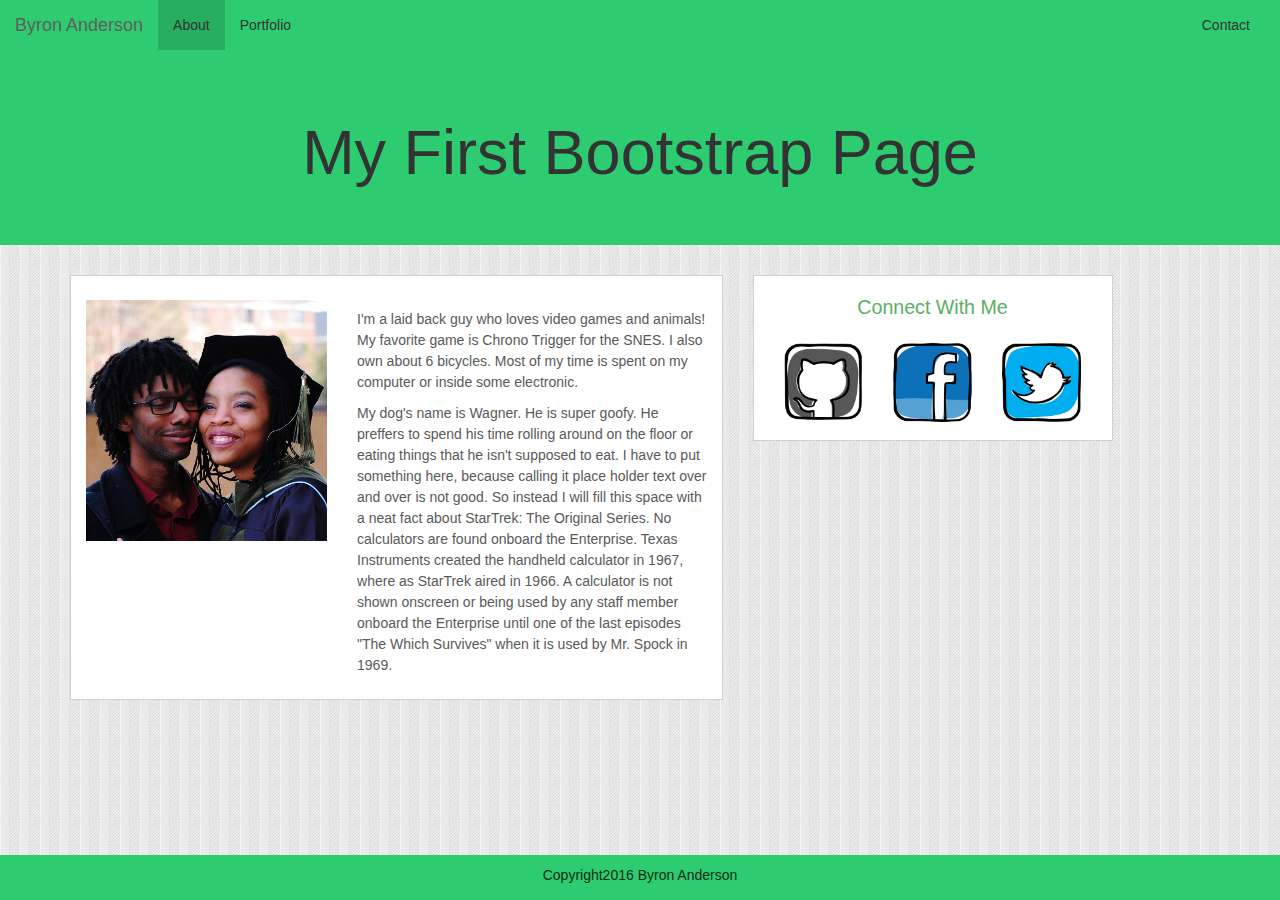
<file: index.html>
<!DOCTYPE html>
<html>
<head>
    <title>Home</title>
	<meta charset="utf-8" />
    <meta name="viewport" content="width=device-width, initial-scale=1, maximum-scale=1, user-scalable=no">
    <link href="assets/bootstrap.css" rel="stylesheet" />
    <link href="assets/bootstrap-grid-ms.css" rel="stylesheet" />
    <link href="assets/style.css" rel="stylesheet" />
</head>
<body>
<nav class="navbar navbar-default">
  <div class="container-fluid">
    <!-- Brand and toggle get grouped for better mobile display -->
    <div class="navbar-header">
      <button type="button" class="navbar-toggle collapsed" data-toggle="collapse" data-target="#bs-example-navbar-collapse-1" aria-expanded="false">
        <span class="sr-only">Toggle navigation</span>
        <span class="icon-bar"></span>
        <span class="icon-bar"></span>
        <span class="icon-bar"></span>
      </button>
      <a class="navbar-brand" href="index.html">Byron Anderson</a>
    </div>

    <!-- Collect the nav links, forms, and other content for toggling -->
    <div class="collapse navbar-collapse" id="bs-example-navbar-collapse-1">
      <ul class="nav navbar-nav">
        <li class="active"><a href="index.html">About <span class="sr-only">(current)</span></a></li>
        <li><a href="Portfolio.html">Portfolio</a></li>
      </ul>
      <ul class="nav navbar-nav navbar-right">
        <li><a href="contact.html">Contact</a></li>
      </ul>
    </div><!-- /.navbar-collapse -->
  </div><!-- /.container-fluid -->
</nav>
<div class="jumbotron text-center">
        <h1>My First Bootstrap Page</h1>
</div>
<div class="container">
        <div class="row">
            <div class="col-sm-12 col-md-7 content">
                <div class="col-sm-7" id="mainbackground">
                <section class="row" id="AboutMe">
							<div class="col-sm-5"><img class="img-responsive" id="bio-image" src="assets/images/Profile.jpg"></div>
							<p class="col-sm-7 col-xs-12" id="abouttext">
								I'm a laid back guy who loves video games and animals! My favorite game is Chrono Trigger for the SNES. I also own about 6 bicycles. Most of my time is spent on my computer or inside some electronic.
							</p>
							<p class="col-sm-7" id="abouttext2">
								My dog's name is Wagner. He is super goofy. He preffers to spend his time rolling around on the floor or eating things that he isn't supposed to eat.
								I have to put something here, because calling it place holder text over and over is not good. So instead I will fill this space with a neat fact about StarTrek: The Original Series.
                No calculators are found onboard the Enterprise. Texas Instruments created the handheld calculator in 1967, where as StarTrek aired in 1966. A calculator is not shown
                onscreen or being used by any staff member onboard the Enterprise until one of the last episodes "The Which Survives" when it is used by Mr. Spock in 1969.
							</p>
				</section>
                </div>
            </div>
            <div class="col-sm-12 col-md-4 reletedContent">
                	<div id="ConnectWithMe">
						<p class="row" id="connect">Connect With Me</p>			
							<div class="col-xs-12" id="imagewrapper">
								<div class="col-sm-4 col-xs-4"><a href="https://github.com/clearkeyboard"><img class="img-responsive" id="github" src="assets/images/github.png"></a></div>
								<div class="col-sm-4 col-xs-4"><a href="https://www.facebook.com/clearkeyboard"><img class="img-responsive" id="facebook" src="assets/images/facebook.png"></a></div>
								<div class="col-sm-4 col-xs-4"><a href="https://twitter.com/Clearkeyboard?lang=en"><img class="img-responsive" id="twitter" src="assets/images/twitter.png"></a></div>
							</div>
					</div>
            </div>
        </div>
</div>	
		<footer id="stickyfooter">
				<p id="CP">Copyright2016 Byron Anderson</p>
		</footer>
    <script src="assets/jquery-3.1.1.min.js"></script>
    <script src="assets/bootstrap.min.js"></script>
</body>
</file>
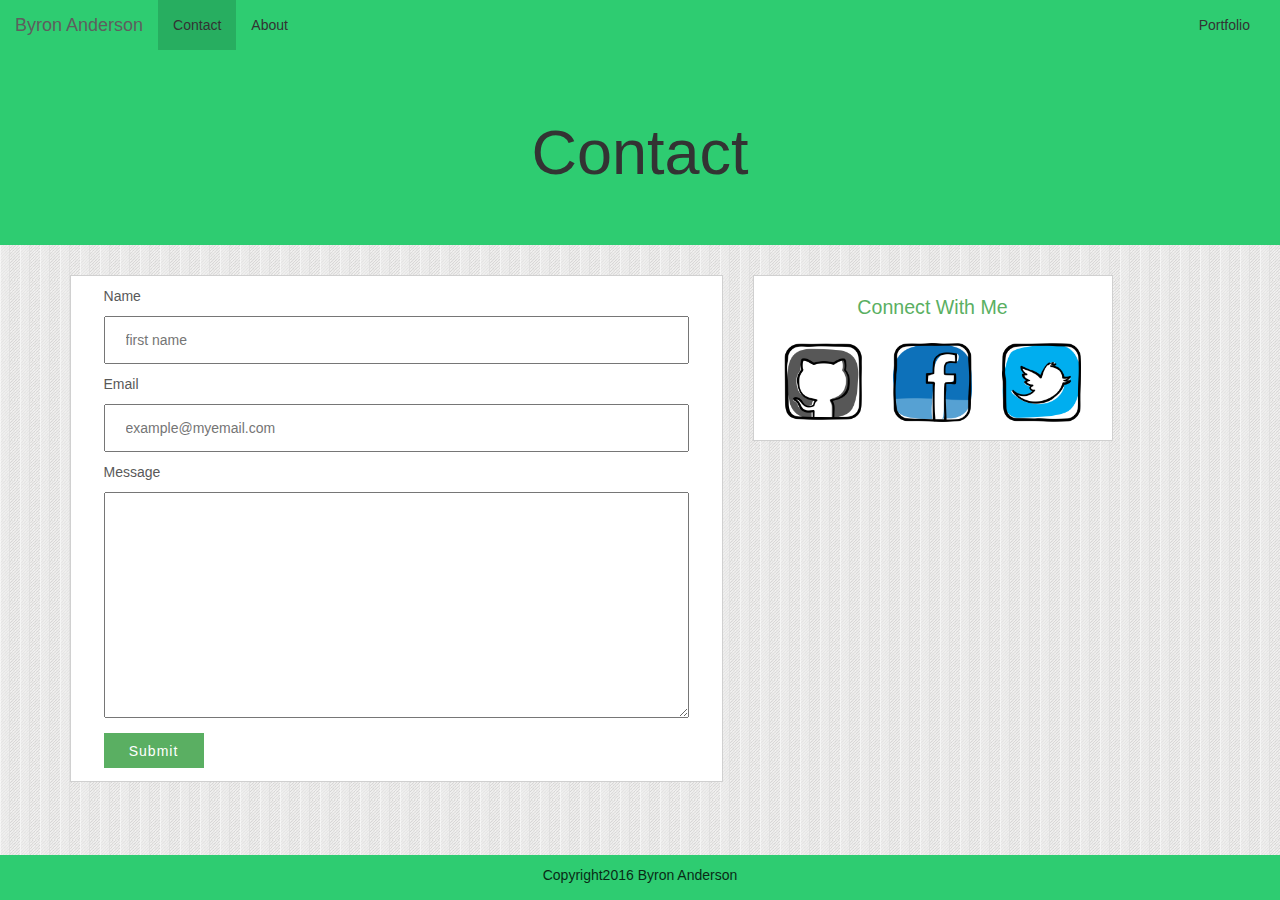
<file: contact.html>
<!DOCTYPE html>
<html lang="en-us">
<head>
    <title>Portfolio</title>
	<meta charset="utf-8" />
    <meta name="viewport" content="width=device-width, initial-scale=1, maximum-scale=1, user-scalable=no">
    <link href="assets/bootstrap.css" rel="stylesheet" />
    <link href="assets/bootstrap-grid-ms.css" rel="stylesheet" />
    <link href="assets/style.css" rel="stylesheet" />
</head>
<body>
<nav class="navbar navbar-default">
  <div class="container-fluid">
    <!-- Brand and toggle get grouped for better mobile display -->
    <div class="navbar-header">
      <button type="button" class="navbar-toggle collapsed" data-toggle="collapse" data-target="#bs-example-navbar-collapse-1" aria-expanded="false">
        <span class="sr-only">Toggle navigation</span>
        <span class="icon-bar"></span>
        <span class="icon-bar"></span>
        <span class="icon-bar"></span>
      </button>
      <a class="navbar-brand" href="index.html">Byron Anderson</a>
    </div>

    <!-- Collect the nav links, forms, and other content for toggling -->
    <div class="collapse navbar-collapse" id="bs-example-navbar-collapse-1">
      <ul class="nav navbar-nav">
        <li class="active"><a href="contact.html">Contact<span class="sr-only">(current)</span></a></li>
        <li><a href="index.html">About</a></li>
      </ul>
      <ul class="nav navbar-nav navbar-right">
        <li><a href="Portfolio.html">Portfolio</a></li>
      </ul>
    </div><!-- /.navbar-collapse -->
  </div><!-- /.container-fluid -->
</nav>
<div class="jumbotron text-center">
        <h1>Contact</h1>
</div>

<body>
	<div class="container">
        <div class="row">
				<div id="wrapper" class="col-sm- col-md-7">
					<div id="mainbackground" id="contact">
						<div id="borderbreak"></div>	
							<div id="formwrap">
								<form>
								<p class="formtype">Name<br></p>
								<input type="text" placeholder="first name"><br>
								<p class="formtype">Email<br></p>
								<input type="text" placeholder="example@myemail.com"><br>	
								<p class="formtype">Message<br></p>
								<textarea type="message" cols="79" rows="11"></textarea><br>
								<input id="submit" type="submit" value="Submit">
								</form>
							</div>
					</div>
            </div>
            <div class="col-sm-12 col-md-4 reletedContent">
                	<div id="ConnectWithMe">
						<p id="connect">Connect With Me</p>			
							<div class="col-xs-12" id="imagewrapper">
								<div class="col-sm-4 col-xs-4"><a href="https://github.com/clearkeyboard"><img class="img-responsive" id="github" src="assets/images/github.png"></a></div>
								<div class="col-sm-4 col-xs-4"><a href="https://www.facebook.com/clearkeyboard"><img class="img-responsive" id="facebook" src="assets/images/facebook.png"></a></div>
								<div class="col-sm-4 col-xs-4"><a href="https://twitter.com/Clearkeyboard?lang=en"><img class="img-responsive" id="twitter" src="assets/images/twitter.png"></a></div>
							</div>
					</div>
            </div>
		</div>
        </div>	
		<footer id="stickyfooter">
				<p id="CP">Copyright2016 Byron Anderson</p>
		</footer>
    <script src="assets/jquery-3.1.1.min.js"></script>
    <script src="assets/bootstrap.min.js"></script>
</body>
</html>
</file>
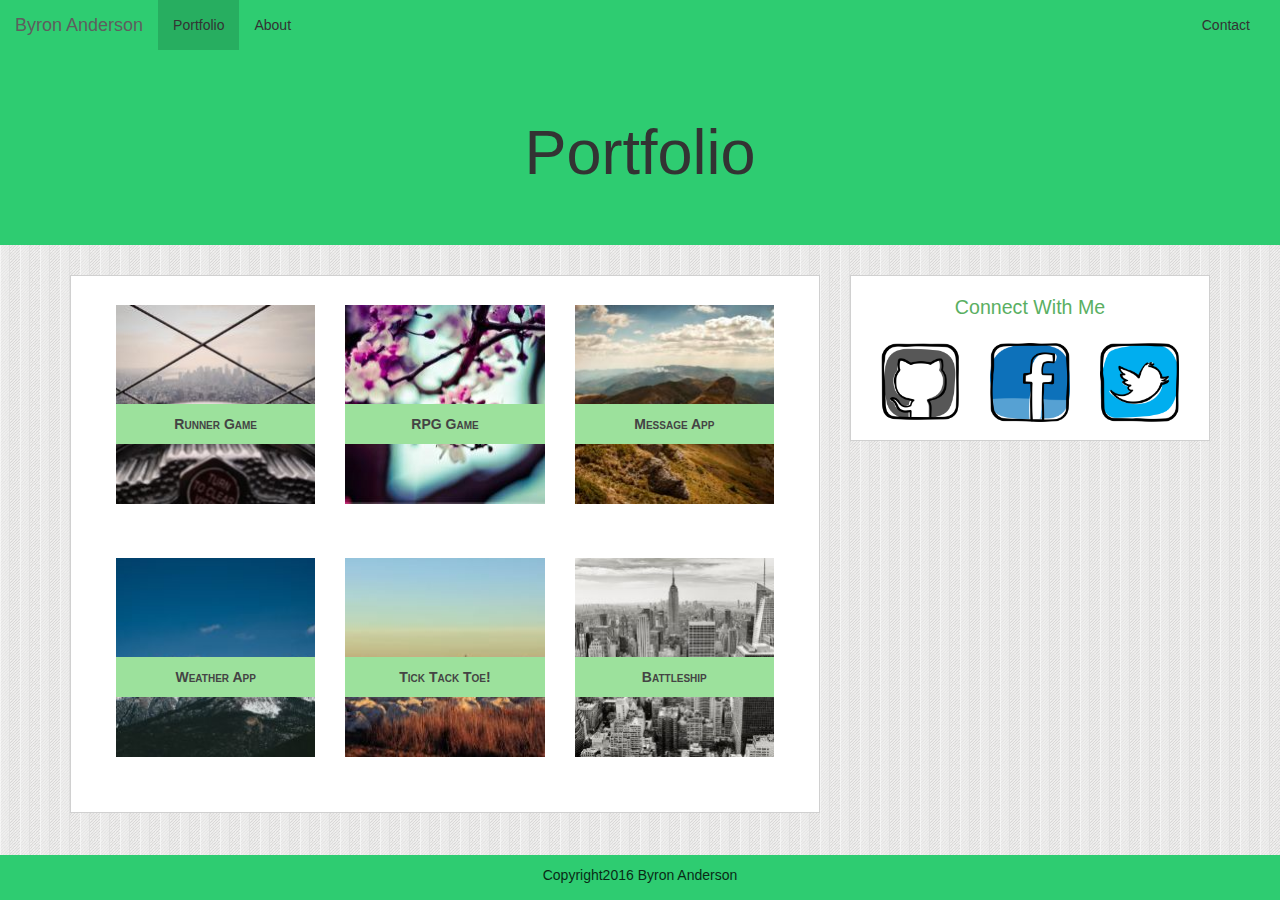
<file: Portfolio.html>
<!DOCTYPE html>
<html lang="en-us">
<head>
    <title>Portfolio</title>
	<meta charset="utf-8" />
    <meta name="viewport" content="width=device-width, initial-scale=1, maximum-scale=1, user-scalable=no">
    <link href="assets/bootstrap.css" rel="stylesheet" />
		<link href="assets/bootstrap-grid-ms.css" rel="stylesheet" />
    <link href="assets/style.css" rel="stylesheet" />
</head>
<body>
<nav class="navbar navbar-default">
  <div class="container-fluid">
    <!-- Brand and toggle get grouped for better mobile display -->
    <div class="navbar-header">
      <button type="button" class="navbar-toggle collapsed" data-toggle="collapse" data-target="#bs-example-navbar-collapse-1" aria-expanded="false">
        <span class="sr-only">Toggle navigation</span>
        <span class="icon-bar"></span>
        <span class="icon-bar"></span>
        <span class="icon-bar"></span>
      </button>
      <a class="navbar-brand" href="index.html">Byron Anderson</a>
    </div>

    <!-- Collect the nav links, forms, and other content for toggling -->
    <div class="collapse navbar-collapse" id="bs-example-navbar-collapse-1">
      <ul class="nav navbar-nav">
        <li class="active"><a href="Portfolio.html">Portfolio <span class="sr-only">(current)</span></a></li>
        <li><a href="index.html">About</a></li>
      </ul>
      <ul class="nav navbar-nav navbar-right">
        <li><a href="contact.html">Contact</a></li>
      </ul>
    </div><!-- /.navbar-collapse -->
  </div><!-- /.container-fluid -->
</nav>
<div class="jumbotron text-center">
        <h1>Portfolio</h1>
</div>
<div class="container">
    <div class="row">
        <div class="col-md-8">
			<div id="wrapper">
				<div id="portfolio">
					<div class="col-xs-12"> 
					<div class="col-xs-12 col-ms-6 col-sm-4 col-md-4" id="portwrap">
						<img class="img-responsive" src="assets/images/200.jpg">
						<div class="col-xs-12 col-ms-10 col-sm-12" id="bar"><a href="#" id="bartext">Runner Game</a></div>
					</div>
					<div class="col-xs-12 col-ms-6 col-sm-4 col-md-4" id="portwrap">
						<img class="img-responsive" src="assets/images/201.jpg">
						<div class="col-xs-12 col-ms-10 col-sm-12" id="bar"><a href="#"class="align-middle" id="bartext">RPG Game</a></div>
					</div>
					<div class="col-xs-12 col-ms-6 col-sm-4 col-md-4" id="portwrap">
						<img class="img-responsive" src="assets/images/202.jpg">
						<div class="col-xs-12 col-ms-10 col-sm-12" id="bar"><a href="#" id="bartext">Message App</a></div>
					</div>
					<div class="col-xs-12 col-ms-6 col-sm-4 col-md-4"  id="portwrap">
						<img class="img-responsive" src="assets/images/203.jpg">
						<div class="col-xs-12 col-ms-10 col-sm-12" id="bar"><a href="#" id="bartext">Weather App</a></div>
					</div>
					<div class="col-xs-12 col-ms-6 col-sm-4 col-md-4" id="portwrap">
						<img class="img-responsive" src="assets/images/204.jpg">
						<div class="col-xs-12 col-ms-10 col-sm-12" id="bar"><a href="#" id="bartext">Tick Tack Toe!</a></div>
					</div>
					<div class="col-xs-12 col-ms-6 col-sm-4 col-md-4" id="portwrap">
						<img class="img-responsive" src="assets/images/205.jpg">
						<div class="col-xs-12 col-ms-10 col-sm-12" id="bar"><a href="#" id="bartext">Battleship</a></div>
					</div>
				</div>
				</div>
            </div>
        </div>

            <div class="col-sm-12 col-md-4 reletedContent">
                	<div id="ConnectWithMe">
						<p id="connect">Connect With Me</p>			
							<div class="col-xs-12" id="imagewrapper">
								<div class="col-sm-4 col-xs-4"><a href="https://github.com/clearkeyboard"><img class="img-responsive" id="github" src="assets/images/github.png"></a></div>
								<div class="col-sm-4 col-xs-4"><a href="https://www.facebook.com/clearkeyboard"><img class="img-responsive" id="facebook" src="assets/images/facebook.png"></a></div>
								<div class="col-sm-4 col-xs-4"><a href="https://twitter.com/Clearkeyboard?lang=en"><img class="img-responsive" id="twitter" src="assets/images/twitter.png"></a></div>
							</div>
					</div>
            </div>
</div>
</div>
		<footer id="stickyfooter">
				<p id="CP">Copyright2016 Byron Anderson</p>
		</footer>
    <script src="assets/jquery-3.1.1.min.js"></script>
    <script src="assets/bootstrap.min.js"></script>
</body>
</html>
</file>
<file: assets/style.css>
#mainbackground{
	border-style: solid;
	border-width: 1.5px;
	border-color: #D0D0D0;
	margin-right: auto;
	background-color: #fff;
    margin-bottom: 60px;
    width: 100%;
    padding-bottom: 2%;
}
.navbar-default .navbar-nav > .active > a, .navbar-default .navbar-nav > .active > a:hover, .navbar-default .navbar-nav > .active > a:focus{
    color: #333;
    background-color: #2ECC71;
}
.navbar-default .navbar-toggle:hover, .navbar-default .navbar-toggle:focus, .navbar-default .navbar-toggle{
	border-color:#2ECC71;
	background-color: #27AE60;
}
.navbar-default .navbar-collapse, .navbar-default .navbar-form{
	border-color: #27AE60;
}
.navbar-default .navbar-nav > .active > a, .navbar-default .navbar-nav > .active > a:hover, .navbar-default .navbar-nav > .active > a:focus{
	background-color: #27AE60;
}
textarea{
	width: 100%;
}
.navbar {
    border-radius: 0;
}
.navbar-default .navbar-brand{
    color: inherit;
}
.navbar-default .navbar-nav > li > a:hover, .navbar-default .navbar-nav > li > a:focus{
    color: inherit;
}
.navbar-default .navbar-nav > li > a{
    color: #333;
}
.navbar-default .navbar-toggle .icon-bar{
	background-color: #2ECC71;
}
.jumbotron {
    background-color: #2ECC71;
}
#bio-image{
	float: left;
	padding-right: 0px;
    margin-top: 10%;
	max-width: 100%;
}
#abouttext{	
	line-height: 150%;
	font-kerning: normal;
	color: #595959;
    margin-top: 5%;
}
#abouttext2{	
	line-height: 150%;
	font-kerning: normal;
	color: #595959;
}
#ConnectWithMe{
	border-style: solid;
	border-width: 1.5px;
	border-color: #D0D0D0;
	background-color: #fff;
	float: left;
    width: 100%;
    padding-bottom: 5%;
	margin-bottom: 10%;
}
#imagewrapper{
    margin-left: 0px;
	margin-top: 3%;
    width: 100%;
}
#connect{
    font-family: "Helvetica Neue", Helvetica, Arial, sans-serif;
    margin-top: 5%;
	color: #5aaf62;
	font-size: 1.4em;
	font-kerning: normal;
	text-align: center;
}
#connectbreak{
	border-bottom-style: solid;
	border-color:#D0D0D0;
	margin-bottom: 0px;
	padding-top: 0px;
	width: 90%;
	margin-left: 5%;
	opacity: 0.25;
	height: 1px;
}
#stickyfooter {
	height: 45px;
	background: #2ECC71;
	border-width: 5px;
	bottom:0;
	left: 0;
	right: 0;
	position: fixed;
}
#CP{
    margin-top: 10px;
	text-align: center;
	color: black;
	opacity: 0.8;
	font-size: 1.0em
}
.navbar {
    margin: 0;
    background-color: #2ECC71;
    border: none;

}
body{
	background: url("subtle_stripes.png") repeat;
	margin: 0px;
	min-height: 100%;
	display: flex;
	flex-direction: column;
}
#bar{
	background-color: #9CE19C;	
	font-variant: small-caps;
	position: relative;
	bottom: 100px;

}
#bartext{
	color: #444;
	padding-top: 10px;
	text-align: center;
	font-weight: bolder;
	padding-bottom: 10px;
	display: block;
	text-decoration: none;
}
a:hover{
    text-decoration: none;
}
#portfolio{
	border-style: solid;
	border-width: 1.5px;
	border-color: #D0D0D0;
	height: auto;
	margin-right: auto;
	background-color: #fff;
	float: left;
	padding: 15px;
    margin-bottom: 60px;
}	
input{
	width: 100%;
	color:  #595959;	
}
form{
	font-family:'Roboto', sans-serif;
	color:  #595959;
}
#contact{
	height: auto;
	padding-bottom: 20px;
}
.formtype{
	padding-bottom: 10px;
	padding-top: 10px;
	-webkit-margin-before:0em;
	-webkit-margin-after:0em;
}
#formwrap{
	margin-left: 5%;
	margin-right: 5%;
}
#submit{
	width: 100px;
	height: 35px;
	margin-top: 10px;
	background-color: #5AAF62;
	color: #fff;
	border: none;
	text-align: center;
	display: inline-block;
	text-decoration: none;
	font-family: 'Roboto', sans-serif;	
	font-size: 1em;
	letter-spacing: 1px;
}
input[type=text] {
	padding: 12px 20px;
	box-sizing: border-box;
}
input[type=text]:focus {
	border: 3px solid #9CE19C;
}
textarea[type=message]:focus {
	border: 3px solid #9CE19C;
}
#portwrap{
	margin-right: auto;
    margin-top: 2%;
	float: left;
}
img{
	width: 100%;
}
</file>
